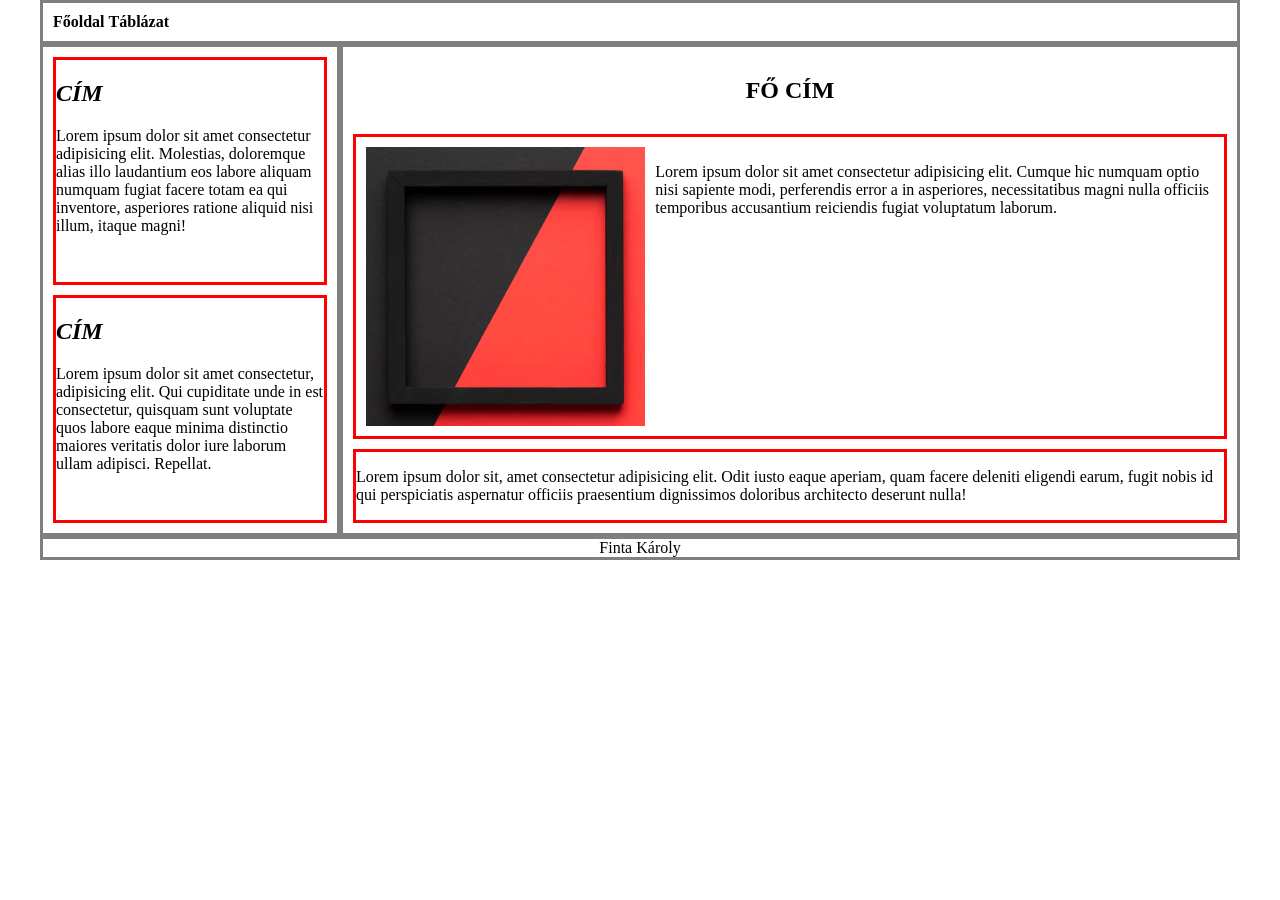
<file: index.html>
<!DOCTYPE html>
<html lang="en">
  <head>
    <meta charset="UTF-8" />
    <meta name="viewport" content="width=device-width, initial-scale=1.0" />

    <link rel="stylesheet" href="style.css" />
    <title>Finta Károly</title>
  </head>
  <body>
    <header>
      <nav>
        <a href="index.html">Főoldal</a>
        <a href="tablazat.html">Táblázat</a>
      </nav>
    </header>
    <main>
      <aside>
        <div class="asidediv">
          <h2>CÍM</h2>
          <p>
            Lorem ipsum dolor sit amet consectetur adipisicing elit. Molestias,
            doloremque alias illo laudantium eos labore aliquam numquam fugiat
            facere totam ea qui inventore, asperiores ratione aliquid nisi
            illum, itaque magni!
          </p>
        </div>
        <div class="asidediv">
          <h2>CÍM</h2>
          <p>
            Lorem ipsum dolor sit amet consectetur, adipisicing elit. Qui
            cupiditate unde in est consectetur, quisquam sunt voluptate quos
            labore eaque minima distinctio maiores veritatis dolor iure laborum
            ullam adipisci. Repellat.
          </p>
        </div>
      </aside>

      <article>
        <h1>FŐ CÍM</h1>
        <div id="kepszovegtarolo">
          <img src="kep.avif" alt="kep" />
          <p>
            Lorem ipsum dolor sit amet consectetur adipisicing elit. Cumque hic
            numquam optio nisi sapiente modi, perferendis error a in asperiores,
            necessitatibus magni nulla officiis temporibus accusantium
            reiciendis fugiat voluptatum laborum.
          </p>
        </div>
        <div id="szovegtarolo">
          <p>
            Lorem ipsum dolor sit, amet consectetur adipisicing elit. Odit iusto
            eaque aperiam, quam facere deleniti eligendi earum, fugit nobis id
            qui perspiciatis aspernatur officiis praesentium dignissimos
            doloribus architecto deserunt nulla!
          </p>
        </div>
      </article>
    </main>
    <footer>Finta Károly</footer>
  </body>
</html>
</file>
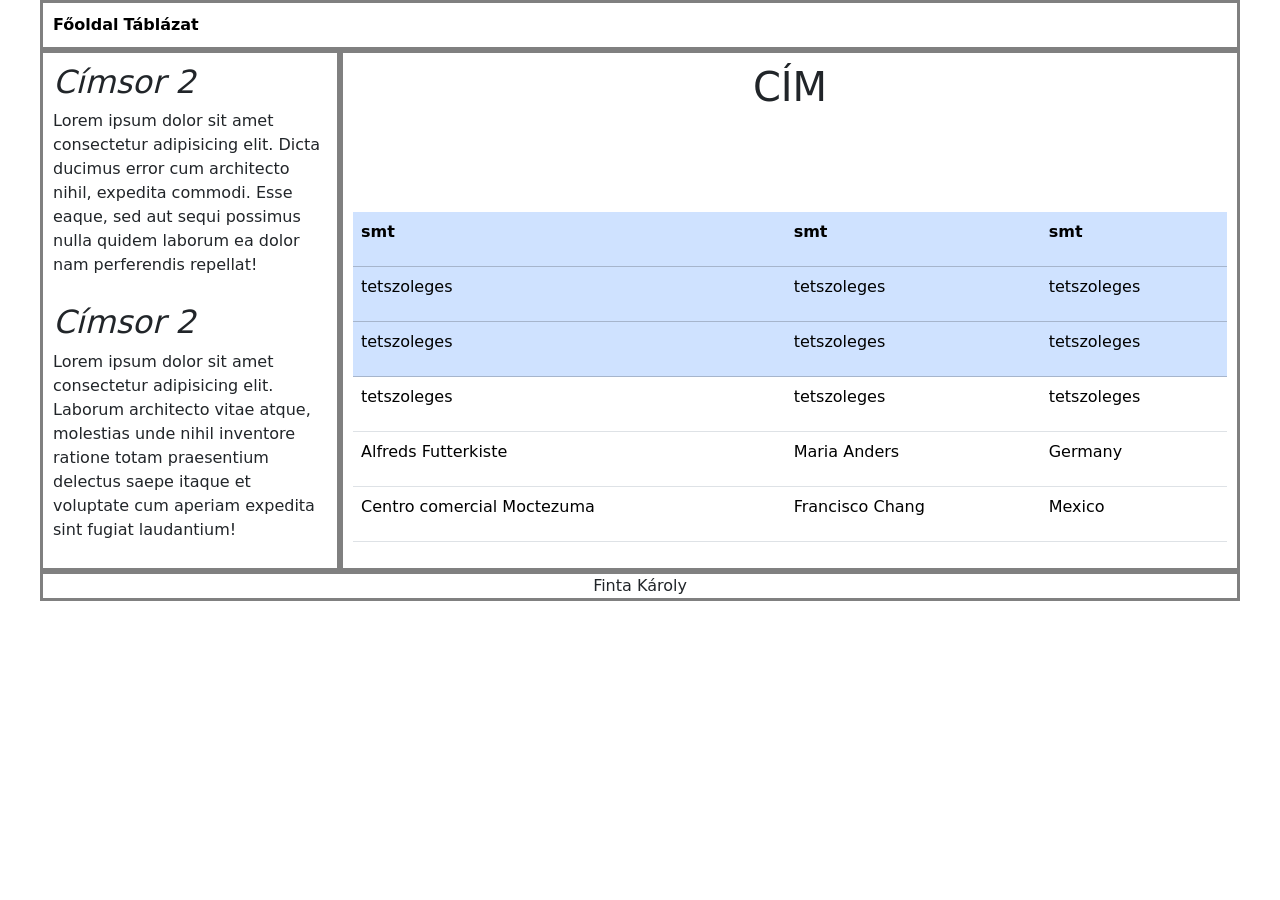
<file: tablazat.html>
<!DOCTYPE html>
<html lang="en">
  <head>
    <meta charset="UTF-8" />
    <meta name="viewport" content="width=ű, initial-scale=1.0" />
    <!-- Latest compiled and minified CSS -->
    <link
      href="https://cdn.jsdelivr.net/npm/bootstrap@5.3.8/dist/css/bootstrap.min.css"
      rel="stylesheet"
    />

    <!-- Latest compiled JavaScript -->
    <script src="https://cdn.jsdelivr.net/npm/bootstrap@5.3.8/dist/js/bootstrap.bundle.min.js"></script>
    <link rel="stylesheet" href="style.css" />
    <title>tablazat</title>
  </head>
  <body>
    <header>
      <nav>
        <a href="index.html">Főoldal</a>
        <a href="tablazat.html">Táblázat</a>
      </nav>
    </header>
    <main>
      <aside>
        <div>
          <h2>Címsor 2</h2>
          <p>
            Lorem ipsum dolor sit amet consectetur adipisicing elit. Dicta
            ducimus error cum architecto nihil, expedita commodi. Esse eaque,
            sed aut sequi possimus nulla quidem laborum ea dolor nam perferendis
            repellat!
          </p>
        </div>
        <div>
          <h2>Címsor 2</h2>
          <p>
            Lorem ipsum dolor sit amet consectetur adipisicing elit. Laborum
            architecto vitae atque, molestias unde nihil inventore ratione totam
            praesentium delectus saepe itaque et voluptate cum aperiam expedita
            sint fugiat laudantium!
          </p>
        </div>
      </aside>
      <article>
        <h1>CÍM</h1>
        <table class="table">
          <tr class="table-primary">
            <th>smt</th>
            <th>smt</th>
            <th>smt</th>
          </tr>
          <tr class="table-primary">
            <td>tetszoleges</td>
            <td>tetszoleges</td>
            <td>tetszoleges</td>
          </tr>
          <tr class="table-primary">
            <td>tetszoleges</td>
            <td>tetszoleges</td>
            <td>tetszoleges</td>
          </tr>
          <tr >
            <td>tetszoleges</td>
            <td>tetszoleges</td>
            <td>tetszoleges</td>
          </tr>
          <tr>
            <td>Alfreds Futterkiste</td>
            <td>Maria Anders</td>
            <td>Germany</td>
          </tr>
          <tr>
            <td>Centro comercial Moctezuma</td>
            <td>Francisco Chang</td>
            <td>Mexico</td>
          </tr>
        </table>
      </article>
    </main>
    <footer>Finta Károly</footer>
  </body>
</html>
</file>
<file: style.css>
body {
    max-width: 1200px;
    margin: auto;
}

main {
    grid-template-columns: 2fr 6fr;
    display: grid;
}

a {
    color: black;
    text-decoration: none;
    font-weight: bold;
}

a:hover{
    color: red;
    background-color: rgba(0, 0, 0, 0.493);
}

aside {
    grid-template-columns: 2fr;
    display: grid;
    border: solid gray;
    gap: 10px;
    padding: 10px;
    
}

aside h2{
    font-style: italic;
}

header {
    border: solid gray;
    padding: 10px;
    gap: 5px;
}

article {
    grid-template-columns: 6fr;
    display: grid;
    gap: 10px;
    border: solid gray;
    padding: 10px;
}

article h1{
    text-align: center;
}

#kepszovegtarolo {
    display: grid;
    grid-template-columns: 1fr 2fr;
    border: solid red;
    padding: 10px;
    gap: 10px;
}

#szovegtarolo {
    border: solid red;
}

.asidediv {
    border: solid red;
    gap: 10px;

}
footer {
    text-align: center;
    border: solid gray;
}
img {
    width: 100%;
}

@media screen and (max-width:800px) {
    
    header {grid-area: h}
    article {grid-area: ar;}
    aside{grid-area: as;}
    footer {grid-area: f;}
    main {
        grid-template-columns: 1fr;
        grid-template-areas:"h"
        "ar"
        "as"
        "f" ;
    }



}
</file>
